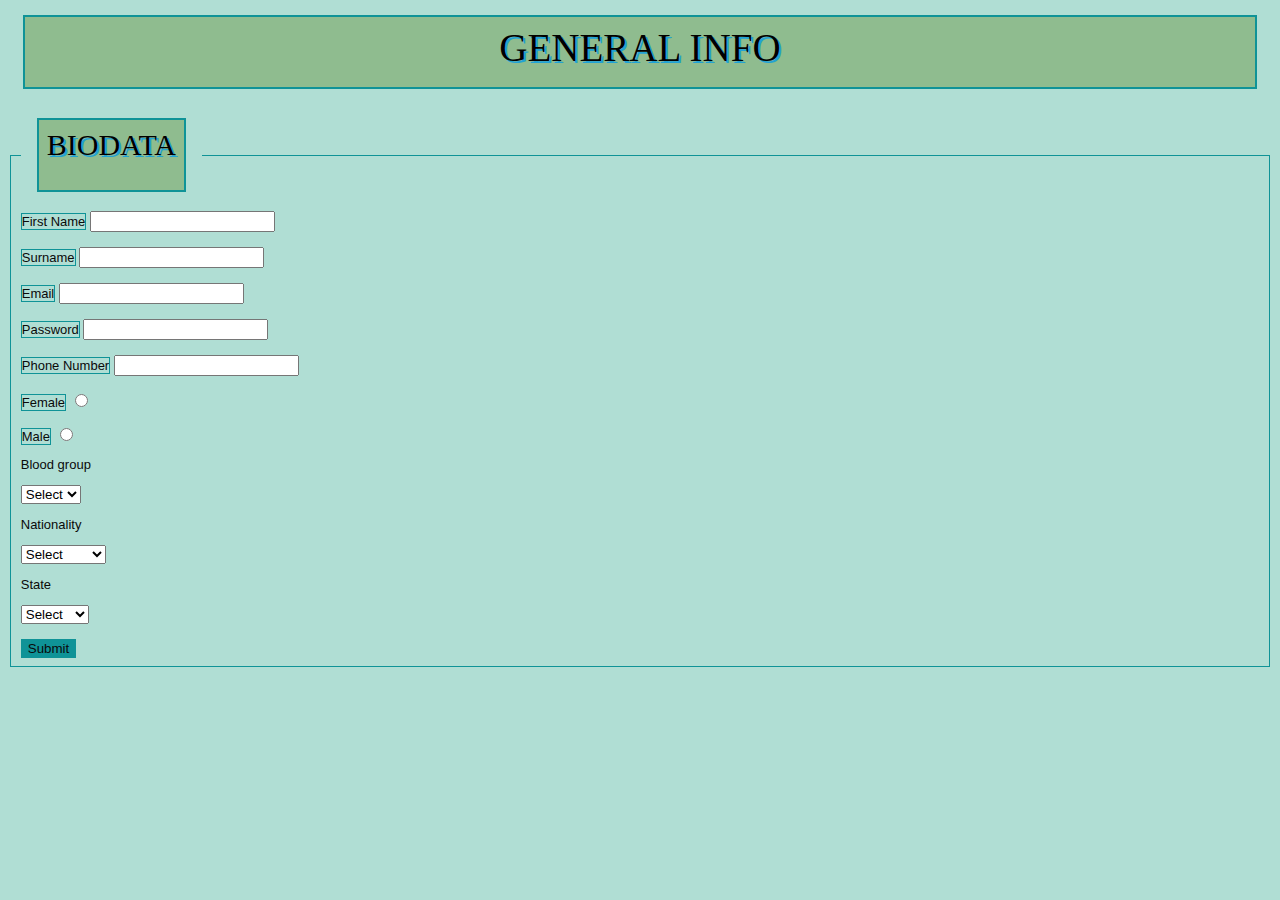
<file: index.html>
<html>
<head>
    <link rel="stylesheet" href="index.style.css">
    <title>week 2 task</title>
    <meta name="viewport" content="width=device-width, initial-scale=1.0">
</head>
<body>
    <h1 id="s1">General Info</h1>
    <form id="myForm" onsubmit="return validateForm()">
            <fieldset id="s3">
            <legend> <h1 id="s2">Biodata</h1> </legend>
            <label for="firstName" id="s3">First Name</label>
            <input type="text" name="firstName" id="firstName" required><br><br>

            <label for="surname" id="s3">Surname</label>
            <input type="text" name="surname" id="surname" required><br><br>

            <label for="email" id="s3">Email</label>
            <input type="email" name="email" id="email" required><br><br>

            <label for="password" id="s3">Password</label>
            <input type="password" name="password" id="password" required><br><br>

            <label for="phoneNumber" id="s3">Phone Number</label>
            <input type="tel" name="phoneNumber" id="phoneNumber" required><br><br>

            <label for="female" id="s3">Female</label>
            <input type="radio" name="gender" id="female" value="female" required><br><br>

            <label for="male" id="s3" aria-placeholder="male">Male</label>
            <input type="radio" name="gender" id="male" value="male" required><br>

            <p>Blood group</p>
             <select id="Blood group">
                <option value="Select">Select</option>
                <option value="O">O</option>
                <option value="B">B</option>
                <option value="AB">AB</option>
                <option value="A">A</option>
            </select><br>

            <p>Nationality</p>
            <select id="country">
                <option value="Select">Select</option>
                <option value="Cameroon">Cameroon</option>
                <option value="Nigeria">Nigeria</option>
                <option value="Egypt">Egypt</option>
            </select><br>

            <p>State</p>
             <select id="state">
                <option value="Select">Select</option>
                <option value="Katsina">Katsina</option>
                <option value="Jigawa">Jigawa</option>
                <option value="Kaduna">Kaduna</option>
                <option value="Lagos">Lagos</option>
                <option value="Abuja">Abuja</option>
            </select><br><br>
            <button id="s4">Submit</button>
    </fieldset><br>
        <script>
        function validateForm() {
            // Get form elements
            var firstName = document.getElementById("firstName");
            var surname = document.getElementById("surname");
            var email = document.getElementById("email");
            var password = document.getElementById("password");
            var phoneNumber = document.getElementById("phoneNumber");
            var bloodGroup = document.getElementById("Blood group");
            var country = document.getElementById("country");
            var state = document.getElementById("state");
          
            // Validate first name
            if (firstName.value == "") {
              alert("Please enter your first name.");
              firstName.focus();
              return false;
            }
          
            // Validate surname
            if (surname.value == "") {
              alert("Please enter your surname.");
              surname.focus();
              return false;
            }
          
            // Validate email
            if (email.value == "") {
              alert("Please enter your email.");
              email.focus();
              return false;
            } else {
              var emailRegex = /^[^\s@]+@[^\s@]+\.[^\s@]+$/;
              if (!emailRegex.test(email.value)) {
                alert("Please enter a valid email address.");
                email.focus();
                return false;
              }
            }
          
            // Validate password
            if (password.value == "") {
              alert("Please enter your password.");
              password.focus();
              return false;
            } else if (password.value.length < 8) {
              alert("Password must be at least 8 characters long.");
              password.focus();
              return false;
            }
          
            // Validate phone number
            if (phoneNumber.value == "") {
              alert("Please enter your phone number.");
              phoneNumber.focus();
              return false;
            } else {
              var phoneRegex = /^\d{10}$/;
              if (!phoneRegex.test(phoneNumber.value)) {
                alert("Please enter a valid phone number.");
                phoneNumber.focus();
                return false;
              }
            }
          
            // Validate blood group
            if (bloodGroup.value == "Select") {
              alert("Please select your blood group.");
              bloodGroup.focus();
              return false;
            }
          
            // Validate country
            if (country.value == "Select") {
              alert("Please select your country.");
              country.focus();
              return false;
            }
          
            // Validate state
            if (state.value == "Select") {
              alert("Please select your state.");
              state.focus();
              return false;
            }
        }
        </script>   
    </form>
</body>
</html>
</file>
<file: index.style.css>
body{
    color: black;
    background-color:  rgba(20, 156, 127, 0.336);
    font: italic;
    font-style: inherit;
    font-size: small;}
h1{color: black;
font-size: 30px;}
#s1{background-color: darkseagreen;
    text-transform: uppercase;
    margin: 15px;
    text-align: center;
padding: 8px;
height: 6vh;
border: 2px solid rgb(15, 147, 151);
font-size: 39px;
font-weight: 200;
font-family: cursive;
text-shadow: 2px 2px rgb(34, 162, 212);}
#s2{background-color: darkseagreen; 
    text-transform: uppercase;
    font-size: 30px;
    font-family: cursive;
    margin: 14px;
    text-align: center;
    text-shadow: 2px 2px  rgb(34, 162, 212);
padding: 8px;
height: 6vh;
border: 2px solid rgb(15, 147, 151);
font-weight: 300;}
#s3{color: rgb(10, 10, 10);
    border: 1px solid  rgb(15, 147, 151);
font-weight: 300;
font-family: 'Franklin Gothic Medium', 'Arial Narrow', Arial, sans-serif;}
#s4{color: rgb(10, 10, 10);
    background-color: rgb(15, 147, 151) ;
    border: 1px solid  rgb(15, 147, 151);
font-weight: 300;
font-family: 'Franklin Gothic Medium', 'Arial Narrow', Arial, sans-serif;}
@media (max-width: 500px) {
    #s1{background-color: red;}
    #s2{background-color: red;}
}
</file>
